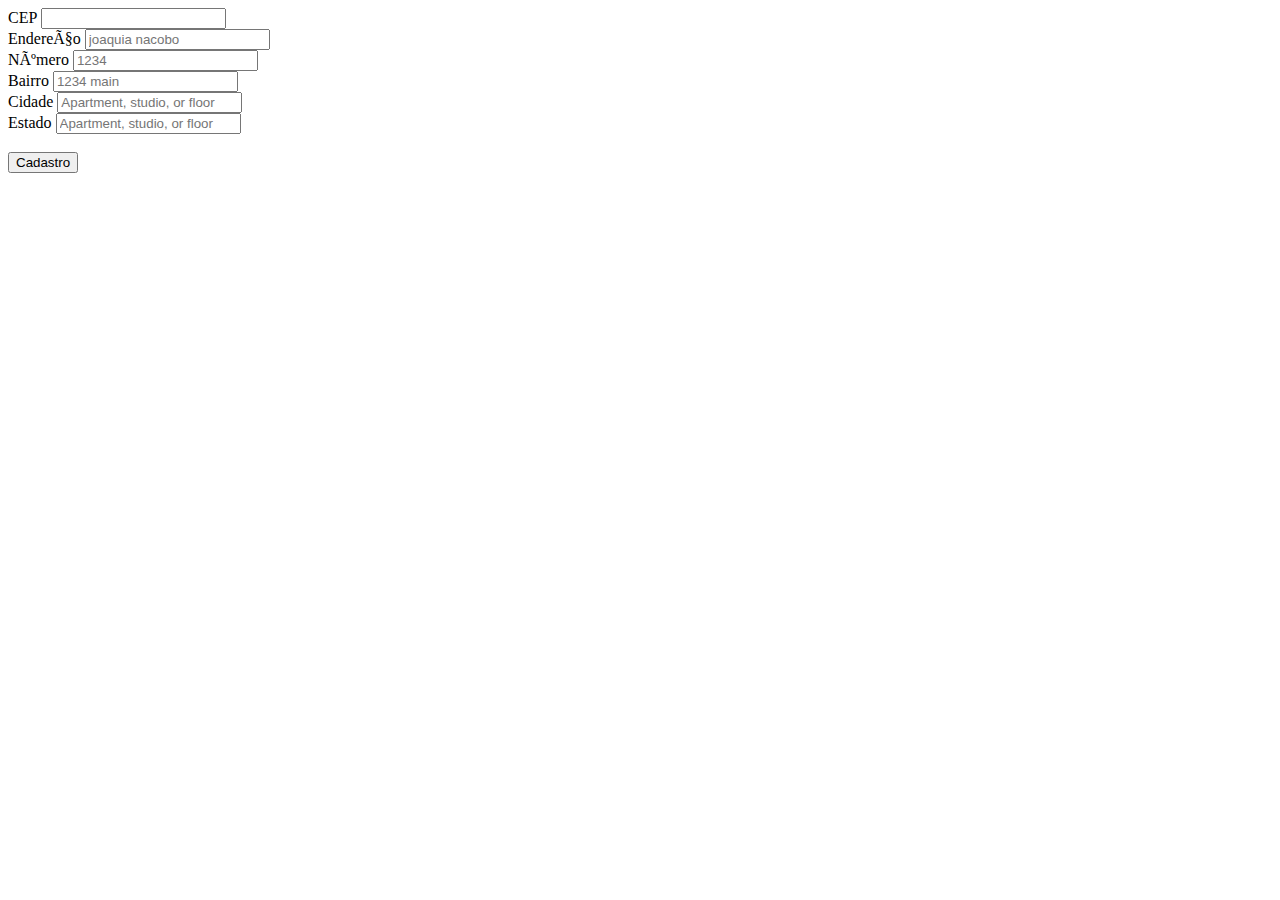
<file: index.html>
<!DOCTYPE html>
<html>

<head>
  <meta charset="mb-3">
  <meta http-equiv="X-UA-compatible" content="IE=edge">
  <title>Cadastro do Endereço</title>
  <meta name="viewport" content="width=device-width, instial-scale=1">
  <link href="https://cdn.jsdelivr.net/npm/bootstrap@5.3.2/dist/css/bootstrap.min.css" rel="stylesheet"
    integrity="sha384-T3c6CoIi6uLrA9TneNEoa7RxnatzjcDSCmG1MXxSR1GAsXEV/Dwwykc2MPK8M2HN" crossorigin="anonymous">
</head>

<body>
  <form>
    <div class="col-md-2">
      <label for="inputZip" class="form-label">CEP</label>
      <input type="text" class="form-control" id="cep">
    </div>
    <div class="col-6">
      <label for="inputAddress" class="form-label">Endereço</label>
      <input type="text" class="form-control" id="rua" placeholder="joaquia nacobo">
    </div>
    <div class="col-2">
      <label for="inputAddress" class="form-label">Número</label>
      <input type="text" class="form-control" id="numero" placeholder="1234 ">
    </div>
    <div class="col-6">
      <label for="inputAddress" class="form-label">Bairro</label>
      <input type="text" class="form-control" id="bairro" placeholder="1234 main  ">
    </div>
    <div class="col-6">
      <label for="inputAddress2" class="form-label">Cidade</label>
      <input type="text" class="form-control" id="cidade" placeholder="Apartment, studio, or floor">
    </div>
    <div class="col-6">
      <label for="inputAddress2" class="form-label">Estado</label>
      <input type="text" class="form-control" id="estado" placeholder="Apartment, studio, or floor">
    </div><br>
    <div class="col-12">
      <button type="submit" class="btn btn-primary">Cadastro</button>
    </div>
  </form>
   <script type="text/javascript" src="./controller.js"></script>
</body>
</html>
</file>
